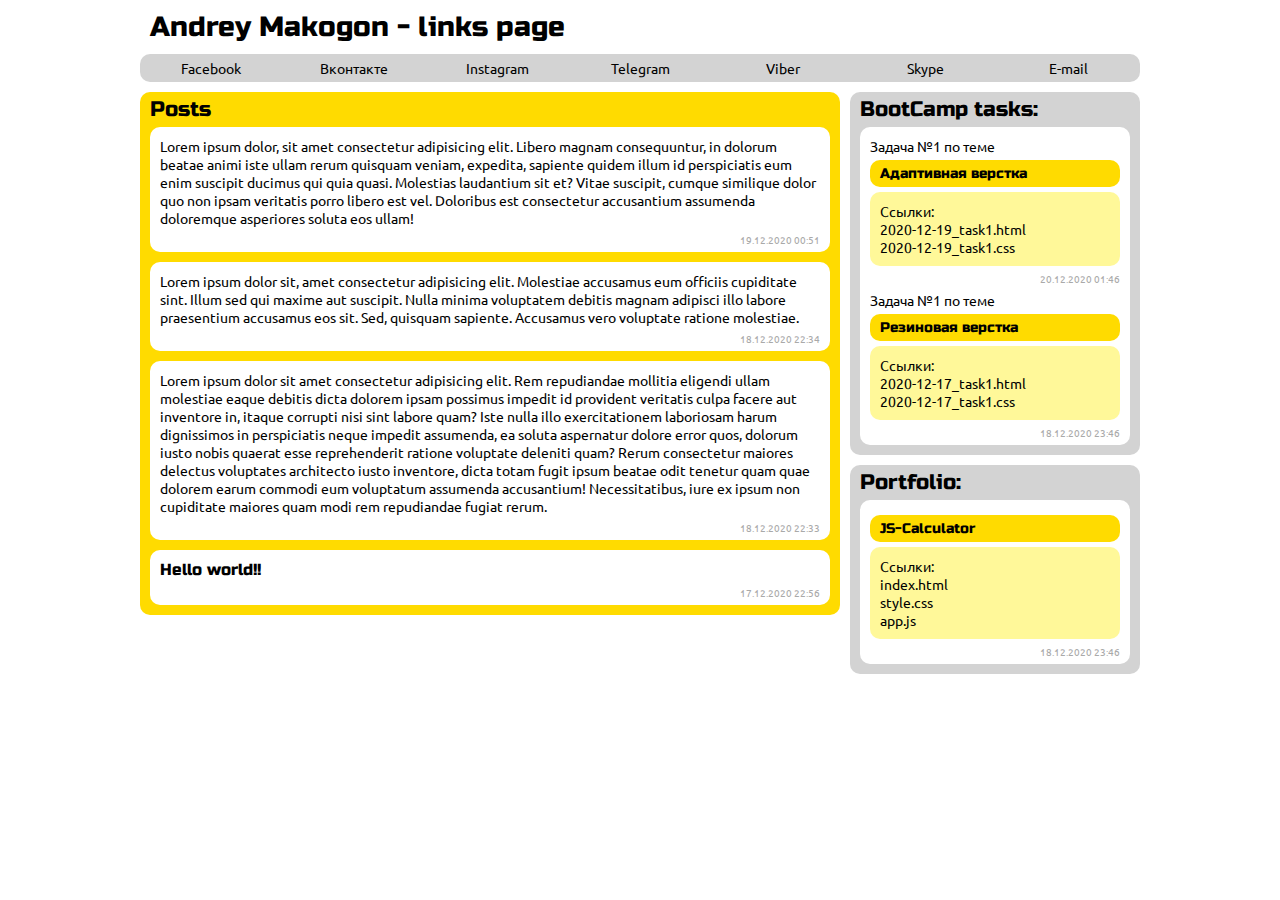
<file: index.html>
<!DOCTYPE html>
<html lang="ru">

<head>
    <meta charset="UTF-8">
    <meta name="viewport" content="width=device-width, initial-scale=1.0">
    <title>Home page - makogonao</title>
    <link rel="stylesheet" href="style.css">
</head>

<body>

    <div class="wrapper">

        <header>

            <div class="logo-container">
                <h1 class="logo">Andrey Makogon - links page</h1>
            </div>
            <div class="links-container">
                <ul class="links-list">
                    <li><a href="https://www.facebook.com/makogonao" target="_blank">Facebook</a></li>
                    <li><a href="https://vk.com/makogonao" target="_blank">Вконтакте</a></li>
                    <li><a href="https://www.instagram.com/makogonao/" target="_blank">Instagram</a></li>
                    <li><a href="https://t.me/makogonao" target="_blank">Telegram</a></li>
                    <li><a href="viber://chat?number=+79324083957">Viber</a></li>
                    <li><a href="skype:makogonandrew">Skype</a></li>
                    <li><a href="mailto:makogonao@gmail.com">E-mail</a></li>
                </ul>
            </div>

        </header>

        <main>
            <section>
                <div class="block-header">
                    <h2>Posts</h2>
                </div>
                <div class="news-container">
                    <p>Lorem ipsum dolor, sit amet consectetur adipisicing elit. Libero magnam consequuntur, in dolorum
                    beatae animi iste ullam rerum quisquam veniam, expedita, sapiente quidem illum id perspiciatis eum
                    enim suscipit ducimus qui quia quasi. Molestias laudantium sit et? Vitae suscipit, cumque similique
                    dolor quo non ipsam veritatis porro libero est vel. Doloribus est consectetur accusantium assumenda
                    doloremque asperiores soluta eos ullam!</p>
                    <div class="post-date">19.12.2020 00:51</div>
                </div>
                <div class="news-container">
                    <p>Lorem ipsum dolor sit, amet consectetur adipisicing elit. Molestiae accusamus eum officiis
                    cupiditate sint. Illum sed qui maxime aut suscipit. Nulla minima voluptatem debitis magnam adipisci
                    illo labore praesentium accusamus eos sit. Sed, quisquam sapiente. Accusamus vero voluptate ratione
                    molestiae.</p>
                    <div class="post-date">18.12.2020 22:34</div>
                </div>
                <div class="news-container">
                    <p>Lorem ipsum dolor sit amet consectetur adipisicing elit. Rem repudiandae mollitia eligendi ullam
                    molestiae eaque debitis dicta dolorem ipsam possimus impedit id provident veritatis culpa facere aut
                    inventore in, itaque corrupti nisi sint labore quam? Iste nulla illo exercitationem laboriosam harum
                    dignissimos in perspiciatis neque impedit assumenda, ea soluta aspernatur dolore error quos, dolorum
                    iusto nobis quaerat esse reprehenderit ratione voluptate deleniti quam? Rerum consectetur maiores
                    delectus voluptates architecto iusto inventore, dicta totam fugit ipsum beatae odit tenetur quam
                    quae dolorem earum commodi eum voluptatum assumenda accusantium! Necessitatibus, iure ex ipsum non
                    cupiditate maiores quam modi rem repudiandae fugiat rerum.</p>
                    <div class="post-date">18.12.2020 22:33</div>
                </div>
                <div class="news-container">
                    <h3>Hello world!!</h3>
                    <div class="post-date">17.12.2020 22:56</div>
                </div>

            </section>
            <aside>
                <div class="tasks-container">
                    <div class="block-header">
                        <h2>BootCamp tasks:</h2>
                    </div>

                    <div class="tasks-links">
                        <div class="one-task-container">
                            <div class="task-number">Задача №1 по теме</div>
                            <h4 class="task-theme">Адаптивная верстка</h4>
                            <div class="one-task-links-container">
                                <p>Ссылки:</p>
                                <a href="bootcamp/2020-12-19_task1.html" target="_blank">2020-12-19_task1.html</a>
                                <a href="bootcamp/2020-12-19_task1.css" target="_blank">2020-12-19_task1.css</a>
                            </div>
                            <div class="post-date">20.12.2020 01:46</div>                          
                        </div>
                        
                        <div class="one-task-container">
                            <div class="task-number">Задача №1 по теме</div>
                            <h4 class="task-theme">Резиновая верстка</h4>
                            <div class="one-task-links-container">
                                <p>Ссылки:</p>
                                <a href="bootcamp/2020-12-17_task1.html" target="_blank">2020-12-17_task1.html</a>
                                <a href="bootcamp/2020-12-17_task1.css" target="_blank">2020-12-17_task1.css</a>
                            </div>
                            <div class="post-date">18.12.2020 23:46</div>
                        </div>
                    </div>
                </div>
                <div class="tasks-container">
                    <div class="block-header">
                        <h2>Portfolio:</h2>
                        
                    </div>
                    <div class="tasks-links">
                        <h4 class="task-theme">JS-Calculator</h4>
                        <div class="one-task-links-container">
                            <p>Ссылки:</p>
                            <a href="./portfolio/Calculator/index.html" target="_blank">index.html</a>
                            <a href="./portfolio/Calculator/style.css" target="_blank">style.css</a>
                            <a href="./portfolio/Calculator/app.js" target="_blank">app.js</a>
                        </div>
                        <div class="post-date">18.12.2020 23:46</div>
                    </div>
                </div>
            </aside>
        </main>

    </div>
</body>

</html>
</file>
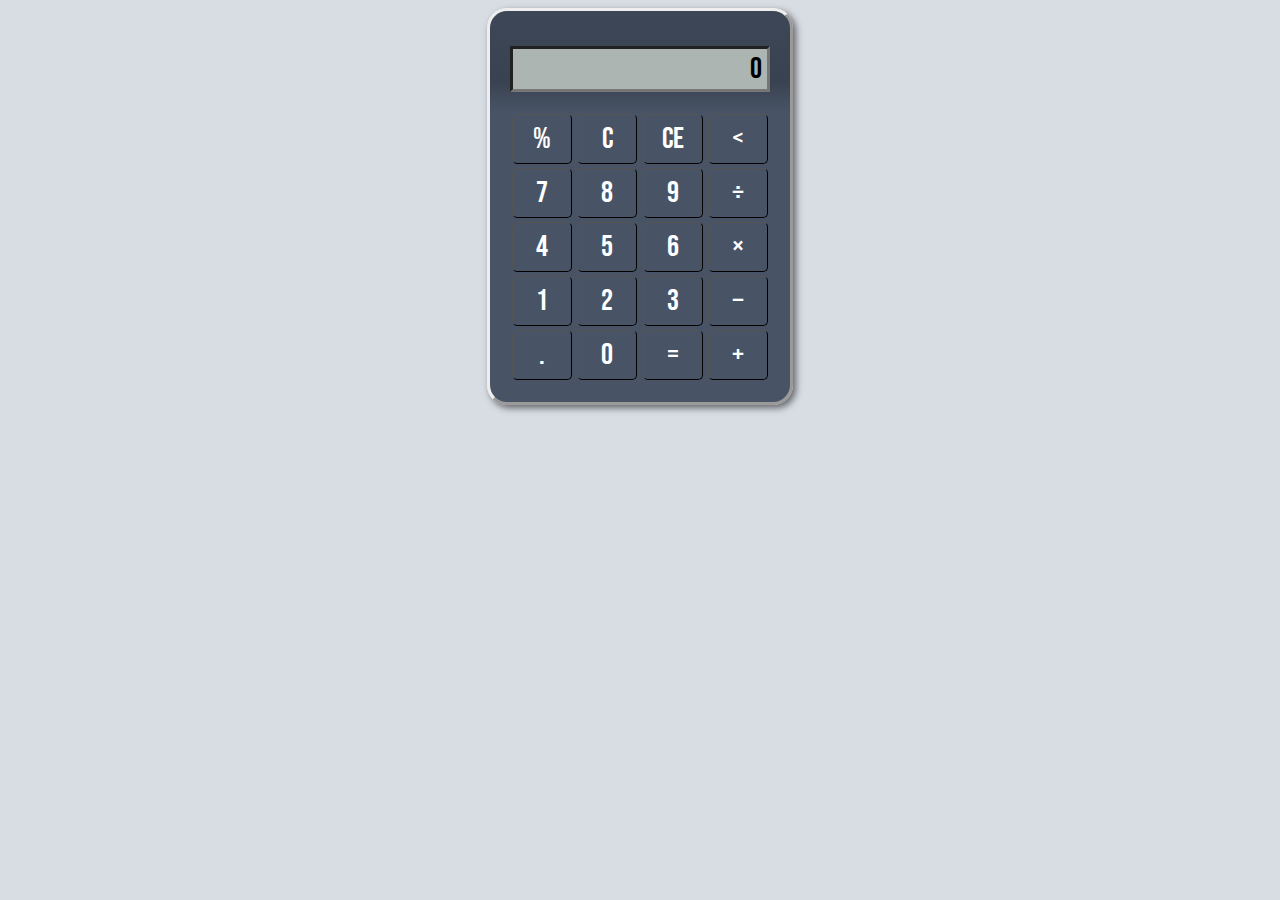
<file: portfolio/Calculator/index.html>
<!DOCTYPE html>
<html lang="en">
    <head>
        <meta charset="UTF-8" />
        <meta name="viewport" content="width=device-width, initial-scale=1.0" />
        <title>JS Calculator by makogonao</title>
        <link rel="stylesheet" href="style.css" />
    </head>
    <body>
        <div class="calc-container">
            <div class="calc-line">
                <input id="calc-face" type="text" value="0" readonly>
            </div>
            <div class="calc-line">
                <div><input class="button" type="button" value="%" onclick="calculator.buttonPerсent()"/></div>
                <div><input class="button" type="button" value="C" onclick="calculator.buttonC()"/></div>
                <div><input class="button" type="button" value="CE" onclick="calculator.buttonCE()"/></div>
                <div><input class="button" type="button" value="<" onclick="calculator.buttonDel()"/></div>
            </div>
            <div class="calc-line">
                <div><input class="button" type="button" value="7" onclick="calculator.button7()"/></div>
                <div><input class="button" type="button" value="8" onclick="calculator.button8()"/></div>
                <div><input class="button" type="button" value="9" onclick="calculator.button9()"/></div>
                <div><input class="button" type="button" value="÷" onclick="calculator.buttonDivision()"/></div>
            </div>
            <div class="calc-line">
                <div><input class="button" type="button" value="4" onclick="calculator.button4()"/></div>
                <div><input class="button" type="button" value="5" onclick="calculator.button5()"/></div>
                <div><input class="button" type="button" value="6" onclick="calculator.button6()"/></div>
                <div><input class="button" type="button" value="×" onclick="calculator.buttonMultiplication()"/></div>
            </div>
            <div class="calc-line">
                <div><input class="button" type="button" value="1" onclick="calculator.button1()"/></div>
                <div><input class="button" type="button" value="2" onclick="calculator.button2()"/></div>
                <div><input class="button" type="button" value="3" onclick="calculator.button3()"/></div>
                <div><input class="button" type="button" value="−" onclick="calculator.buttonSubtraction()"/></div>
            </div>
            <div class="calc-line">
                <div><input class="button" type="button" value="." onclick="calculator.button_()"/></div>
                <div><input class="button" type="button" value="0" onclick="calculator.button0()"/></div>
                <div><input class="button" type="button" value="=" onclick="calculator.buttonEquality()"/></div>
                <div><input class="button" type="button" value="+" onclick="calculator.buttonAddition()"/></div>
            </div>
        </div>
        <script src="app.js"></script>
    </body>
</html>
</file>
<file: style.css>
@import url('https://fonts.googleapis.com/css2?family=Ubuntu&display=swap');
@import url('https://fonts.googleapis.com/css2?family=Russo+One&display=swap');

body {
    font-family: Ubuntu, Arial, Helvetica, sans-serif;
    font-size: 14px;
    margin: 0px;
    margin-left: 10px;
    margin-right: 10px;
}

h1, h2, h3, h4{
    font-family: Russo One, Arial, Helvetica, sans-serif;  
    font-weight: 500; 
    margin: 0px;   
}

.wrapper {
    min-width: 300px;
    max-width: 1000px;
    margin-left: auto;
    margin-right: auto;
    height: 100%;
}

header { 
    border-radius: 3px;
}

.logo-container {
    display: flex;
    justify-content: center;
}

.logo {
    margin: 10px;
    width: 100%;
}

.links-container {
    background-color: lightgray;
    border-radius: 10px;
}

.links-list {
    padding: 0px;
    margin: 0px;
    list-style-type: none;
    display: flex;
    justify-content: space-between;
    border-radius: 10px;
}

header li {
    width: calc(14.29% - 10px);
    display: block;
    text-align: center;
    padding: 5px;
}

a{
    color: black;
    text-decoration: none;
}

a:hover {
    font-weight: bold;
}

header li:hover {
    background-color: #ffec00;
    border-radius: 10px;
    font-weight: 300;
}

main {
    display: flex;
}

section {
    margin-top: 10px;
    padding-top: 5px;
    background-color: #ffdb00;
    box-sizing: border-box;
    width: 70%;
    height: fit-content;
    border-radius: 10px;
}

aside {
    width: 30%;
    margin-top: 10px;
    padding: 0px;
}

.tasks-container {
    padding-top: 5px;
    padding-bottom: 5px;
    margin-left: 10px;
    display: flex;
    flex-direction: column;
    justify-content: center;
    box-sizing: border-box;
    background-color:  lightgray;
    border-radius: 10px;
    margin-bottom: 10px;
}

.tasks-links {
    background-color: white;
    margin: 10px;
    margin-bottom: 5px;
    margin-top: 5px;
    padding: 10px;
    padding-bottom: 0px;
    border-radius: 10px;
}

.news-container {
    background-color: white;
    margin: 10px;
    padding: 10px;
    padding-bottom: 0px;
    border-radius: 10px;
}
.news-container:nth-child(2) {
margin-top: 5px;
}

.block-header {
margin-left: 10px;
}

.task-theme {
    margin-top: 5px;
    box-sizing: border-box;
    width: 100%;
    background-color: #ffdb00;
    padding: 5px;
    padding-left: 10px;
    border-radius: 10px;
}

.one-task-links-container {
    margin-top: 5px;
    box-sizing: border-box;
    width: 100%;
    background-color: #fff899;
    padding: 10px;
    display: flex;
    flex-direction: column;
    border-radius: 10px;
}

p {
    margin: 0px;
    padding: 0px;
}

.post-date {
    padding-top: 5px;
    padding-bottom: 5px;
    text-align: end;
    color: darkgray;
    font-size: 10px;
}

@media (min-width: 0px) and (max-width: 900px) {

    @media (min-width: 0px) and (max-width: 600px) {
        .links-list {
            padding: 0px;
            margin: 0px;
            margin-top: 25px;
            list-style-type: none;
            display: flex;
            flex-wrap: wrap;
            justify-content: space-between;
            border-radius: 10px;
        }
        
        header li {
            width: 45%;
            text-align: center;
            padding: 5px;
        }
    }

    main {
        display: flex;
        flex-direction: column;
        margin-top: 25px;
    }

    section {
        margin-top: 10px;
        padding-top: 5px;
        background-color: #ffdb00;
        box-sizing: border-box;
        width: 100%;
        height: fit-content;
        border-radius: 10px;
    }

    aside {
        width: 100%;
        margin-top: 30px;
        padding: 0px;        
    }

    .tasks-container {
        padding-top: 5px;
        padding-bottom: 5px;
        margin-left: 0px;
        display: flex;
        flex-direction: column;
        justify-content: center;
        box-sizing: border-box;
        background-color:  lightgray;
        border-radius: 10px;
        margin-bottom: 30px;
    }


}
</file>
<file: portfolio/Calculator/style.css>
@import url('https://fonts.googleapis.com/css2?family=Bebas+Neue&display=swap');
@font-face {
    font-family: 'a_LCDNova';
    src: url('./fonts/a_LCDNova.ttf') format('truetype');
    font-style: normal; 
    font-weight: normal; 
}

body {
    background-color: #d8dde4;
}

input {
    font-family: 'Bebas Neue', 'Courier New', Courier, monospace;
    border-width: 3px;
}

.button {
    width: 60px;
    height: 50px;
    font-size: 30px;
    background-color: #485466;
    color: white;
    outline: none;
    border-radius: 5px;
    margin: 2px;
    border-width: 1px;
}

.button:hover {
    background-color: #303742;
    color:#ffbf00;
}

.calc-container {
    margin-top: 50px;
    margin: auto;
    width: 260px;
    background: linear-gradient(0deg, rgba(72,84,102,1) 0%, rgba(72,84,102,1) 74%, rgba(57,66,80,1) 82%, rgba(61,71,87,1) 100%);
    padding: 20px;
    border-radius: 20px;
    border-width: 3px;
    border-style: outset;
    border-color: -internal-light-dark(rgba(72,84,102,1) 0%, rgba(72,84,102,1) 74%);
    border-image: initial;
    box-shadow:3px 3px 7px rgba(0, 0, 0, 0.55);
    -webkit-box-shadow:3px 3px 7px rgba(0, 0, 0, 0.55);

}

.calc-line {
    width: 100%;
    display: flex;
    justify-content: space-between;
}

#calc-face {
    margin-top: 15px;
    font-family: 'a_LCDNova', 'Bebas Neue', 'Courier New', Courier, monospace;
    width: 100%;
    height: 30px;
    border: 2px, darkgrayl;
    background-color: #acb5b2;
    font-size: 30px;
    text-align: end;
    padding: 5px;
    margin-bottom: 20px;
    outline: none;
}
</file>
